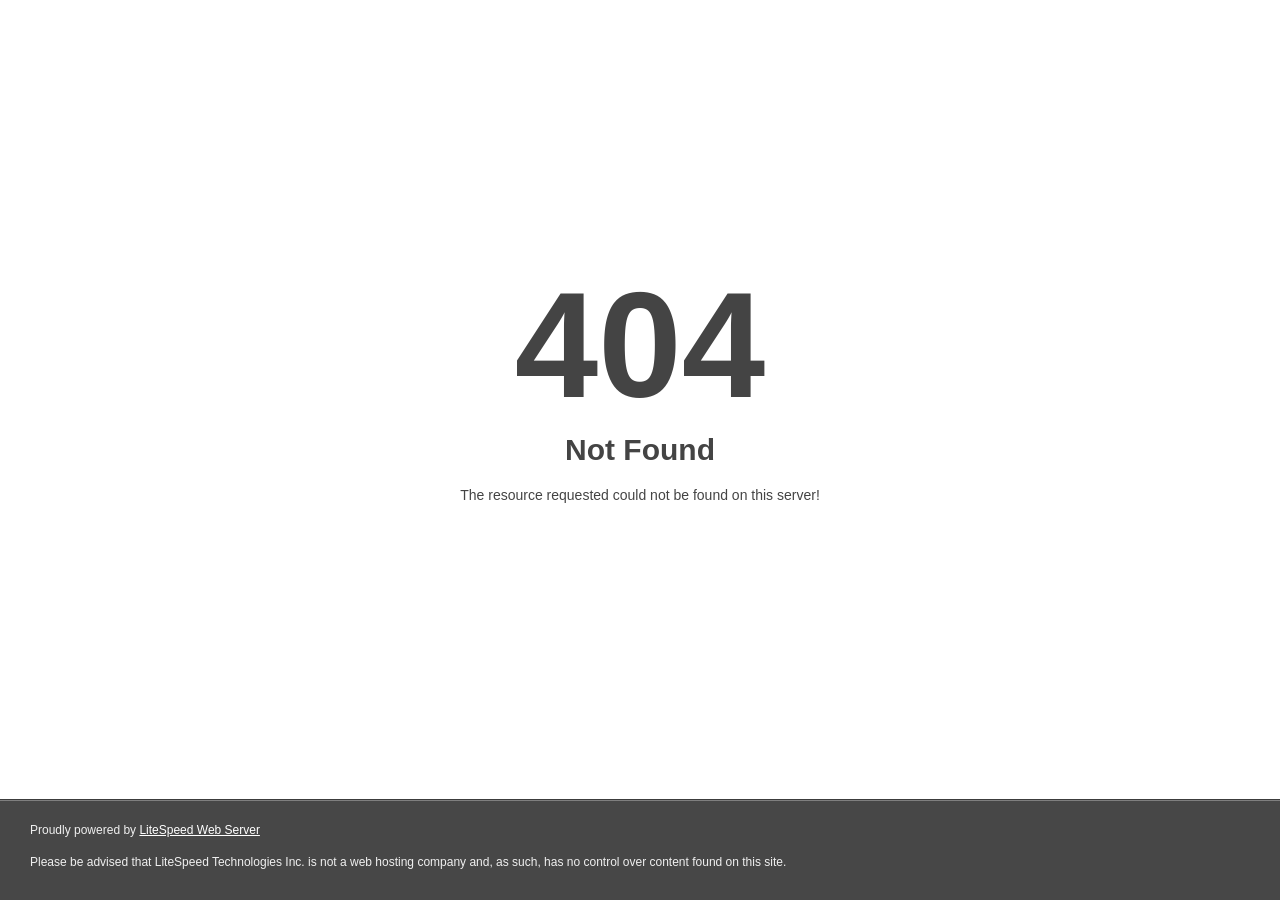
<file: assets/css/owl.video.play.html>
<!DOCTYPE html><html style="height:100%"><head>
<meta name="viewport" content="width=device-width, initial-scale=1, shrink-to-fit=no">
<title> 404 Not Found
</title></head>
<body style="color: #444; margin:0;font: normal 14px/20px Arial, Helvetica, sans-serif; height:100%; background-color: #fff;">
<div style="height:auto; min-height:100%; ">     <div style="text-align: center; width:800px; margin-left: -400px; position:absolute; top: 30%; left:50%;">
        <h1 style="margin:0; font-size:150px; line-height:150px; font-weight:bold;">404</h1>
<h2 style="margin-top:20px;font-size: 30px;">Not Found
</h2>
<p>The resource requested could not be found on this server!</p>
</div></div><div style="color:#f0f0f0; font-size:12px;margin:auto;padding:0px 30px 0px 30px;position:relative;clear:both;height:100px;margin-top:-101px;background-color:#474747;border-top: 1px solid rgba(0,0,0,0.15);box-shadow: 0 1px 0 rgba(255, 255, 255, 0.3) inset;">
<br>Proudly powered by  <a style="color:#fff;" href="http://www.litespeedtech.com/error-page">LiteSpeed Web Server</a><p>Please be advised that LiteSpeed Technologies Inc. is not a web hosting company and, as such, has no control over content found on this site.</p></div>
</body></html>
</file>
